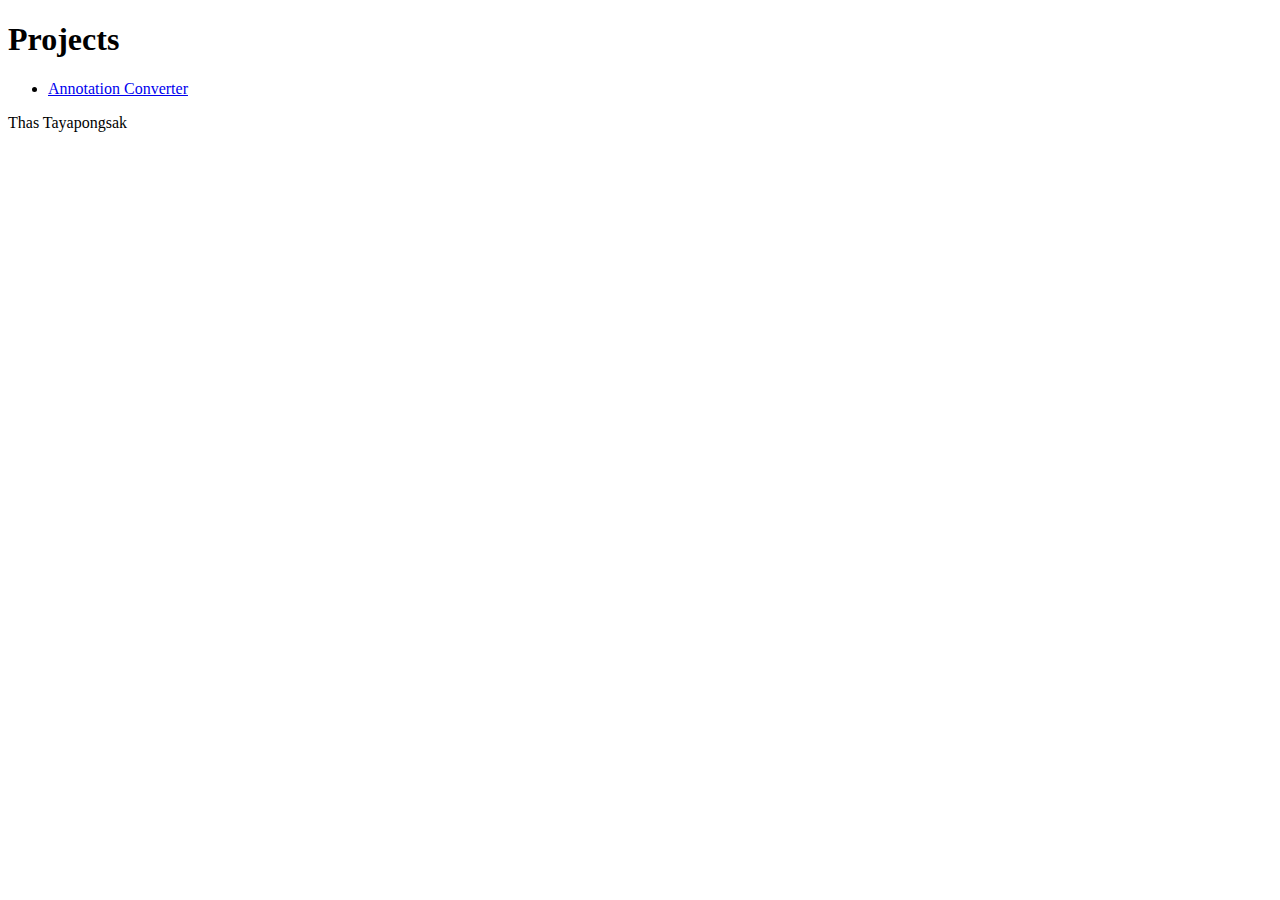
<file: index.html>
<!DOCTYPE html>
<html lang='en'>
  <head>
    <title>
      Home
    </title>
  </head>
  <body>
    <main>
      <header>
        <h1>Projects</h1>
      </header>
      <ul>
        <li>
          <a href='./annotation-converter'>Annotation Converter</a>
        </li>
      </ul>
    </main>
  </body>
  <footer>
    <p>Thas Tayapongsak</p>
  </footer>
</html>
</file>
